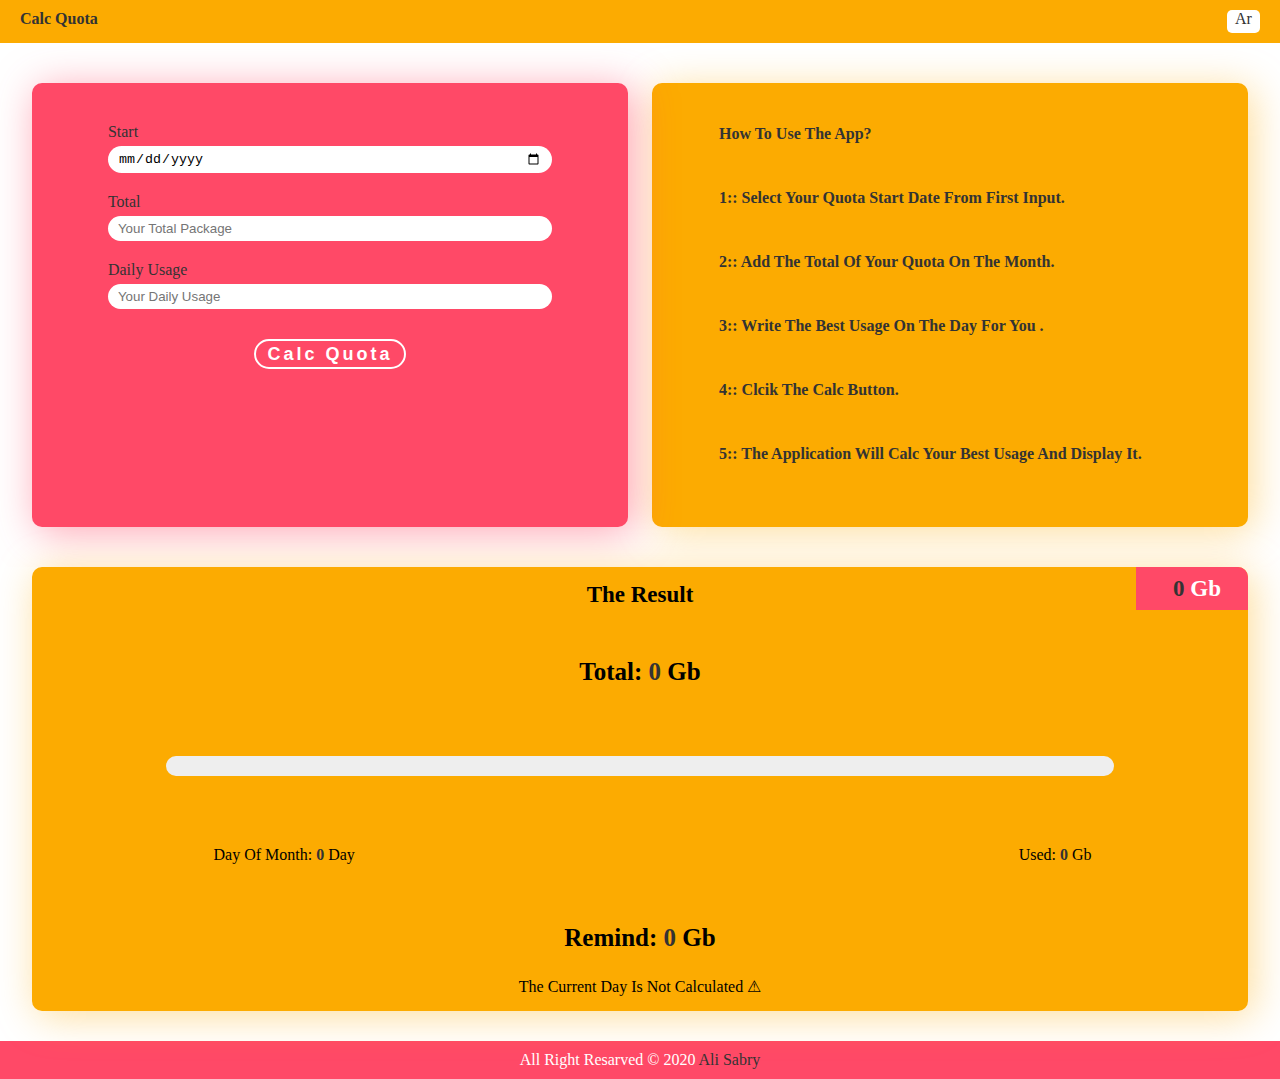
<file: index.html>
<!DOCTYPE html>
<html lang="en">
	<head>
		<meta charset="UTF-8">
		<meta name="viewport" content="width=device-width, initial-scale=1.0">
		<title>Calc The Internet</title>
		<!-- Css Style File -->
		<link rel="stylesheet" href="css/style.css" />
		<!-- App FavIcon -->
		<link rel="icon" href="favicon.ico" />
	</head>
	<body>
		<!-- Start Main Parent Contains All Section -->
		<main>
			<!-- Start Upper Bar Contains Brand Name & Chang Lang -->
			<nav>
				<div class="brand-name">
					<span>calc quota</span>
				</div>
				<div class="change_lang">
					<a href="index_ar.html">ar</a>
				</div>
			</nav>
			<!-- End Upper Bar Contains Brand Name & Chang Lang -->
			<!-- Start Header Contains Information How To Use App -->
			<header>
				<div class="content">
					<div class="text-info">
						<p>
							how to use the app?<br><br>
							1:: select your quota start date from first input. <br><br>
							2:: add the total of your quota on the month. <br><br>
							3:: write the best usage on the day for you .<br><br>
							4:: clcik the calc button. <br><br>
							5:: the application will calc your best usage and display it.
						</p>
					</div>
				</div>
				<div class="calc-option">
					<form action="">
						<label>start</label>
						<input type="date" id="start" placeholder="your strat qouta date">
						<label>total</label>
						<input type="number" id="total" placeholder="your total package">
						<label>daily usage</label>
						<input type="number" id="daily-usage" placeholder="your daily usage">
					</form>
					<div class="result" id="result"></div>
					<button id="generate" class="generate_btn">calc quota</button>
					<button id="set" class="set_btn">set</button>
				</div>
			</header>
			<!-- End Header Contains Information How To Use App -->
			<!-- Start Result Section Show The Usage -->
			<section class="calc-parent">
				<div class="calc-head">the result</div>
				<div class="show-usage"><span></span> gb</div>
				<div class="calc-function">
					<h3 class="show-total">total: <span></span> gb</h3>
					<div class="progress">
						<span class="progress-bar"></span>
						<span class="progress-msg"></span>
					</div>
					<div class="day">day of month: <span></span> day</div>
					<div class="used">used: <span></span> gb</div>
					<div class="clear-fix"></div>
					<h3 class="remind">remind: <span></span> gb</h3>
				</div>
				<div class="notice-msg">the current day is not calculated ⚠</div>
			</section>
			<!-- End Result Section Show The Usage -->
			<!-- Start Footer & Copy Right -->
			<footer>
				all right resarved &copy; 2020 <a href="mailto:th3man1998@gmail.com">ali sabry</a>
			</footer>
			<!-- End Footer & Copy Right -->
		</main>
		<!-- End Main Parent Contains All Section -->
		<!-- Main Js File -->
		<script src="js/main.js"></script>
	</body>
</html>
</file>
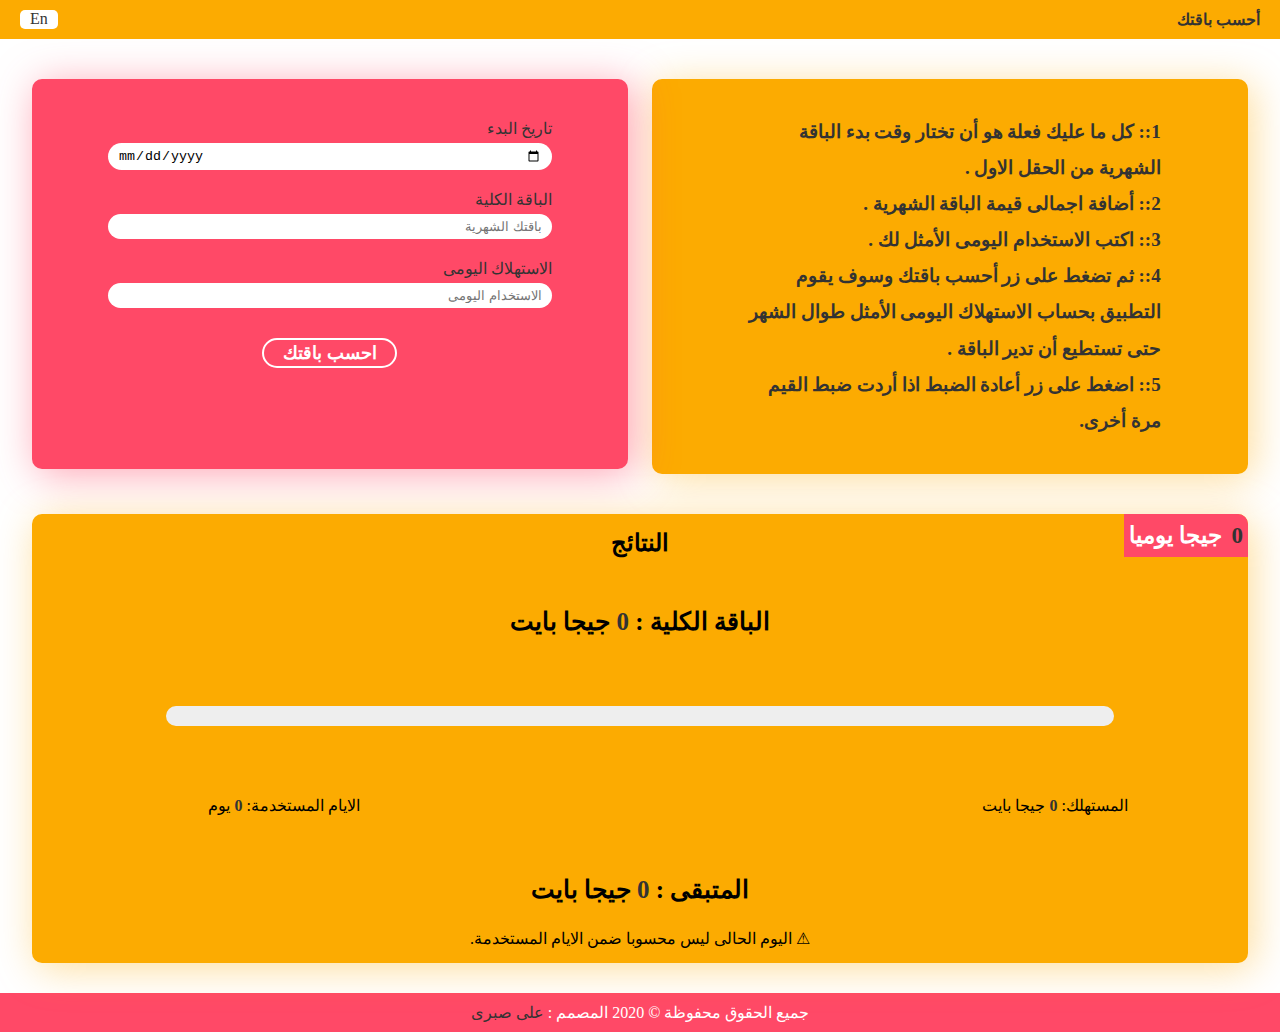
<file: index_ar.html>
<!DOCTYPE html>
<html lang="en">
	<head>
		<meta charset="UTF-8">
		<meta name="viewport" content="width=device-width, initial-scale=1.0">
		<title>Calc The Internet</title>
		<!-- Css Style File -->
		<link rel="stylesheet" href="css/ar_style.css" />
		<!-- App FavIcon -->
		<link rel="icon" href="favicon.ico" />
	</head>
	<body class="arabic-style">
		<!-- Start Main Parent Contains All Section -->
		<main>
			<!-- Start Upper Bar Contains Brand Name & Chang Lang -->
			<nav>
				<div class="brand-name">
					<span>أحسب باقتك</span>
				</div>
				<div class="change_lang">
					<a href="index.html">en</a>
				</div>
			</nav>
			<!-- End Upper Bar Contains Brand Name & Chang Lang -->
			<!-- Start Header Contains Information How To Use App -->
			<header>
				<div class="content">
					<div class="text-info">
						<p>
							1:: كل ما عليك فعلة هو أن تختار وقت بدء الباقة   الشهرية من الحقل الاول . <br>
							2:: أضافة اجمالى قيمة الباقة الشهرية . <br>
							3:: اكتب الاستخدام اليومى الأمثل لك . <br>
							4:: ثم تضغط على  زر أحسب باقتك وسوف يقوم التطبيق بحساب الاستهلاك اليومى الأمثل طوال الشهر حتى تستطيع أن تدير الباقة  . <br>
							
							5:: اضغط على زر أعادة الضبط اذا أردت ضبط القيم مرة أخرى.
							
						</p>
					</div>
				</div>
				<div class="calc-option">
					<form action="">
						<label>تاريخ البدء</label>
						<input type="date" id="start" placeholder="اختر تاريخ بداية الباقة">
						<label>الباقة الكلية</label>
						<input type="number" id="total" placeholder="باقتك الشهرية">
						<label>الاستهلاك اليومى</label>
						<input type="number" id="daily-usage" placeholder="الاستخدام اليومى">
					</form>
					<div class="result" id="result"></div>
					
					<button id="set" class="set_btn">اعادة الضبط</button>
					<button id="generate" class="generate_btn">احسب باقتك</button>
				</div>
			</header>
			<!-- End Header Contains Information How To Use App -->
			<!-- Start Result Section Show The Usage -->
			<section class="calc-parent">
				<h2 class="calc-head">النتائج</h2>
				<div class="show-usage"><span></span>جيجا يوميا</div>
				<div class="calc-function">
					<h3 class="show-total">الباقة الكلية : <span></span> جيجا بايت</h3>
					<div class="progress">
						<span class="progress-bar"></span>
						<span class="progress-msg"></span>
					</div>
					<div class="day">الايام المستخدمة: <span></span> يوم</div>
					<div class="used">المستهلك: <span></span> جيجا بايت</div>
					<div class="clear-fix"></div>
					<h3 class="remind">المتبقى : <span></span> جيجا بايت</h3>
					<div class="notice-msg">⚠ اليوم الحالى ليس محسوبا ضمن الايام المستخدمة. </div>
				</div>
			</section>
			<!-- End Result Section Show The Usage -->
			<!-- Start Footer & Copy Right -->
			<footer>
				جميع الحقوق محفوظة  &copy; 2020 المصمم : <a href="mailto:th3man1998@gmail.com">على صبرى</a>
			</footer>
			<!-- End Footer & Copy Right -->
		</main>
		<!-- End Main Parent Contains All Section -->
		<!-- Main Js File -->
		<script src="js/main.js"></script>
	</body>
</html>
</file>
<file: css/style.css>
/******************************************************************
Theme Name  : Calc  Data
Description : Calc Perfect Usage Internet Data,
             App With vanila Javascript.
Author      : Ali Sabry
Author URL  : Ali Sabry
Version     : 1.0
Created     : 2021
******************************************************************/
/*------------------------------------------------------------------

/***************** Start English Style **************************/
:root {
 --main-color: #fcab01;
 --primary-color: #ff4967;
 --font-color: #333;
 --red-shadow: 5px 5px 40px 0 rgba(255, 73, 103, .5);
 --yellow-shadow: 5px 5px 40px 0 rgba(252, 171, 1, .4);
}
::placeholder {
    text-transform: capitalize;
}
* {
    box-sizing: border-box;
}
body {
    margin: 0;
    padding: 0;
    direction: ltr;
}
.clear-fix {
    clear: both;
}
/* Start Navbar */
nav {
    display: flex;
    justify-content: space-between;
    width: 100%;
    padding: 10px 20px;
    background-color: var(--main-color);
}
nav .brand-name {
    color: var(--font-color);
    font-weight: bold;
    text-transform: capitalize;
}
 nav .change_lang {
    width: 33px;
    background-color: #fff;
    text-align: center;
    height: 23px;
    border-radius: 5px;
}
nav .change_lang a {
    color: var(--font-color);
    text-transform: capitalize;
    text-decoration: none;
}
/* End Navbar */

/* Start Header */
header {
    width: 100%;
    overflow: hidden;
    padding: 20px;
}
    /* Float Right Text */
header .content {
    padding: 20px;
    overflow: hidden;
    width: 48%;
    margin: 20px 1%;
    float: right;
    border-radius: 10px;
    background-color: var(--main-color);    
    height: 444px;
    box-shadow: var(--yellow-shadow);
}
    /* Float Left Inputs */
header .calc-option {
    background-color: var(--primary-color);
    color: var(--font-color);   
    width: 48%;
    margin: 20px 1%;
    float: left;
    padding: 40px 20px;
    border-radius: 10px;
    height: 444px;
    box-shadow: var(--red-shadow);
}
header .calc-option form {
    width: 80%;
    margin: auto;
}
    /* Right Info Text */
header .content .text-info {
    color: var(--font-color);
    padding: 15px;
    margin-left: 1%;
}
    /* Right Info Paragraph */
header .content .text-info p {
    width: 90%;
    margin: auto;
    line-height: 2;
    text-transform: capitalize;
    font-weight: bold;
}
header .calc-option label , input {
    display: block;
    width: 100%;
}

header .calc-option label {
    margin-bottom: 5px;
    text-transform: capitalize;
}
header .calc-option input {
    border: none;
    border-radius: 30px;
    padding: 5px 10px;
    margin-bottom: 20px;
}
header .calc-option .result {
    overflow: hidden;
    font-size: 18px;
    font-weight: bold;
    margin-bottom: 10px;
    color: var(--font-color);
    text-align: center;
}
header .calc-option .generate_btn,
header .calc-option .set_btn {
    cursor: pointer;
    background-color: transparent;
    border: 2px solid #fff;
    border-radius: 15px;
    color: #fff;
    font-weight: bold;
    font-size: 18px;
    text-transform: capitalize;
    letter-spacing: 3px;
    transition: all .5s ease;
    width: 152px;
    height: 30px;
    display: block;
    margin: auto;
}
header .calc-option .generate_btn:focus,
header .calc-option .set_btn:focus,
header .calc-option input:focus  {
    outline: none;
}
header .calc-option .generate_btn:hover,
header .calc-option .set_btn:hover {
    background-color: #fff;
    color: var(--font-color);
}
/* End Header */

/* Start The Data Counter */
.calc-parent {
    width: 95%;
    text-align: center;
    text-transform: capitalize;
    background-color: var(--main-color);
    padding: 15px;
    overflow: hidden;
    position: relative;
    margin: auto;
    border-radius: 10px;
    box-shadow: var(--yellow-shadow);
}
.calc-parent .calc-head {
    margin: 0 0 50px 0;
    font-weight: bold;
    font-size: 23px;
}
.calc-parent .show-usage {
    position: absolute;
    top: 0;
    right: 0;
    width: 112px;
    height: 43px;
    background-color: var(--primary-color);
    color: #fff;
    line-height: 43px;
    text-align: center;
    font-size: 23px;
    font-weight: bold;
    padding: 0 5px;
}
.calc-parent .show-usage span {
    text-transform: capitalize;
    padding-left: 10px;
}
.calc-parent .calc-function .total {
    margin-top: 54px;
 }
.calc-parent .calc-function .show-total,
.calc-parent .calc-function .remind {
    font-size: 25px;
    text-transform: capitalize;
}
.calc-parent .calc-function .progress {
    width: 80%;
    padding: 10px 0;
    margin: 70px auto;
    background-color: #eee;
    border-radius: 20px;
    position: relative;
}
.calc-parent .calc-function .progress .progress-bar {
    position: absolute;
    top: 0;
    left: 0;
    height: 100%;
    border-top-left-radius: 10px;
    border-bottom-left-radius: 10px;
}
.progress-msg {
    position: absolute;
    top: -43px;
    left: 0;
    width: 50px;
    height: 35px;
    background-color: var(--primary-color);
    color: #fff;
    line-height: 35PX;
    display: none;
}
.progress-msg:after {
    content: '';
    border-width: 7px;
    border-style: solid;
    border-color: var(--primary-color) transparent transparent transparent;
    position: absolute;
    top: 34px;
    left: 18px
}
.calc-parent .calc-function .day {
    width: 40%;
    float: left;
}
.calc-parent .calc-function .used {
    width: 30%;
    float: right;
}

.calc-parent .calc-function .remind {
    margin-top: 60px;
}
.calc-parent .show-usage span,
.calc-parent .calc-function .show-total span,
.calc-parent .calc-function .day span,
.calc-parent .calc-function .used span,
.calc-parent .calc-function .remind span {
    color: var(--font-color);
    font-weight: bold;
}
/* End The Data Counter */

/* Strat Footer */
footer {
    padding: 10px 20px;
    width: 100%;
    margin: auto;
    text-align: center;
    background-color: var(--primary-color);
    margin-top: 30px;
    color: #fff;
    text-transform: capitalize;
}
footer a {
    text-decoration: none;
    text-transform: capitalize;
    color: var(--font-color);
    transition: hover .5s ease;
    opacity: 1;
}
footer a:hover {
    text-decoration: underline;
    opacity: .8;
}
/* End Footer */

    /* Start Media Query */
    @media (max-width: 576px) {
       .content {
            width: 100% !important;
       }
       .calc-option {
            width: 100% !important;
       }     
    }
    /* End Media Query */


/****************** End English Style ***************************/
</file>
<file: css/ar_style.css>
/******************************************************************
Theme Name  : Calc  Data
Description : Calc Perfect Usage Internet Data,
             App With vanila Javascript.
Author      : Ali Sabry
Author URL  : Ali Sabry
Version     : 1.0
Created     : 2021
******************************************************************/
/*------------------------------------------------------------------

/***************** Start Arabic Style **************************/
:root {
 --main-color: #fcab01;
 --primary-color: #ff4967;
 --font-color: #333;
 --red-shadow: 5px 5px 40px 0 rgba(255, 73, 103, .5);
 --yellow-shadow: 5px 5px 40px 0 rgba(252, 171, 1, .4);
}
* {
	box-sizing: border-box;
}
body {
    margin: 0;
    padding: 0;
    direction: rtl;
}
.clear-fix {
    clear: both;
}
/* Start Navbar */
nav {
    display: flex;
    justify-content: space-between;
    width: 100%;
    padding: 10px 20px;
    background-color: var(--main-color);
}
nav .brand-name {
    color: var(--font-color);
    font-weight: bold;
}
 nav .change_lang {
    background-color: #fff;
    text-align: center;
   	border-radius: 5px;
    overflow: hidden;
}
nav .change_lang a {
    color: var(--font-color);
    text-transform: capitalize;
    text-decoration: none;
    padding: 10px;
}
/* End Navbar */

/* Start Header */
header {
	width: 100%;
	overflow: hidden;
    padding: 20px;
}
	/* Float Right Text */
header .content {
	padding: 24px;
	overflow: hidden;
	width: 48%;
	margin: 20px 1%;
	float: right;
	border-radius: 10px;
	background-color: var(--main-color);	
	box-shadow: var(--yellow-shadow);
}
	/* Float Left Inputs */
header .calc-option {
	background-color: var(--primary-color);
 	color: var(--font-color);	
    width: 48%;
    margin: 20px 1%;
    float: left;
    padding: 40px 20px;
	border-radius: 10px;
	height: 390px;
	box-shadow: var(--red-shadow);
}
header .calc-option form {
    width: 80%;
    margin: auto;
}
	/* Right Info Text */
header .content .text-info {
 	color: var(--font-color);
 	padding: 11px;
	margin-left: 1%;
}
	/* Right Info Paragraph */
header .content .text-info p {
    width: 80%;
    margin: auto;
    line-height: 1.9;
    font-size: 19px;
    font-weight: bold;
}
header .calc-option label , input {
	display: block;
    width: 100%;
}

header .calc-option label {
	margin-bottom: 5px;
}
header .calc-option input {
	border: none;
	border-radius: 30px;
	padding: 5px 10px;
	margin-bottom: 20px;
}
header .calc-option .result {
    overflow: hidden;
    font-size: 18px;
    font-weight: bold;
    margin-bottom: 10px;
    color: var(--font-color);
    text-align: center;
}
header .calc-option .generate_btn,
header .calc-option .set_btn {
    cursor: pointer;
    background-color: transparent;
    border: 2px solid #fff;
    border-radius: 15px;
    color: #fff;
    font-weight: bold;
    font-size: 18px;
    text-transform: capitalize;
    letter-spacing: 3px;
    transition: all .5s ease;
    width: 135px;
    height: 30px;
    display: block;
    margin: auto;
}
header .calc-option .generate_btn:focus,
header .calc-option .set_btn:focus,
header .calc-option input:focus  {
    outline: none;
}
header .calc-option .generate_btn:hover,
header .calc-option .set_btn:hover {
    background-color: #fff;
    color: var(--font-color);
}
/* End Header */

/* Start The Data Counter */
.calc-parent {
	width: 95%;
    text-align: center;
    background-color: var(--main-color);
    padding: 15px;
    overflow: hidden;
    position: relative;
   	margin: auto;
   	border-radius: 10px;
	box-shadow: var(--yellow-shadow);
}
.calc-parent .calc-head {
	margin: 0 0 50px 0;
}
.calc-parent .show-usage {
	position: absolute;
    top: 0;
    right: 0;
    height: 43px;
    background-color: var(--primary-color);
    color: #fff;
    line-height: 43px;
    text-align: center;
    font-size: 23px;
    font-weight: bold;
    padding: 0 5px;
}
.calc-parent .show-usage span {
	text-transform: capitalize;
	padding-left: 10px;
}
.calc-parent .calc-function .total {
 	margin-top: 54px;
 }
.calc-parent .calc-function .show-total,
.calc-parent .calc-function .remind {
	font-size: 25px;
	text-transform: capitalize;
}
.calc-parent .calc-function .progress {
	width: 80%;
    padding: 10px 0;
    margin: 70px auto;
    background-color: #eee;
    border-radius: 20px;
    position: relative;
}
.calc-parent .calc-function .progress .progress-bar {
	position: absolute;
    top: 0;
    left: 0;
    height: 100%;
    border-top-left-radius: 10px;
    border-bottom-left-radius: 10px;
}
.progress-msg {
	position: absolute;
    top: -43px;
    left: 0;
    width: 50px;
    height: 35px;
    background-color: var(--primary-color);
    color: #fff;
    line-height: 35PX;
    display: none;
}
.progress-msg:after {
	content: '';
    border-width: 7px;
    border-style: solid;
    border-color: var(--primary-color) transparent transparent transparent;
    position: absolute;
    top: 34px;
    left: 18px
}
.calc-parent .calc-function .day {
	width: 40%;
	float: left;
}
.calc-parent .calc-function .used {
	width: 30%;
	float: right;
}

.calc-parent .calc-function .remind {
	margin-top: 60px;
}
.calc-parent .show-usage span,
.calc-parent .calc-function .show-total span,
.calc-parent .calc-function .day span,
.calc-parent .calc-function .used span,
.calc-parent .calc-function .remind span {
	color: var(--font-color);
	font-weight: bold;
}
/* End The Data Counter */

/* Strat Footer */
footer {
	padding: 10px 20px;
    width: 100%;
    margin: auto;
    text-align: center;
    background-color: var(--primary-color);
    margin-top: 30px;
    color: #fff;
}
footer a {
	text-decoration: none;
	color: var(--font-color);
	transition: hover .5s ease;
	opacity: 1;
}
footer a:hover {
	text-decoration: underline;
	opacity: .8;
}
/* End Footer */

    /* Start Media Query */
    @media (max-width: 576px) {
       .content {
            width: 100% !important;
       }
       .content p {
            font-size: ;
       }
       .calc-option {
            width: 100% !important;
       }     
    }
    /* End Media Query */

/****************** End Arabic Style ***************************/
</file>
